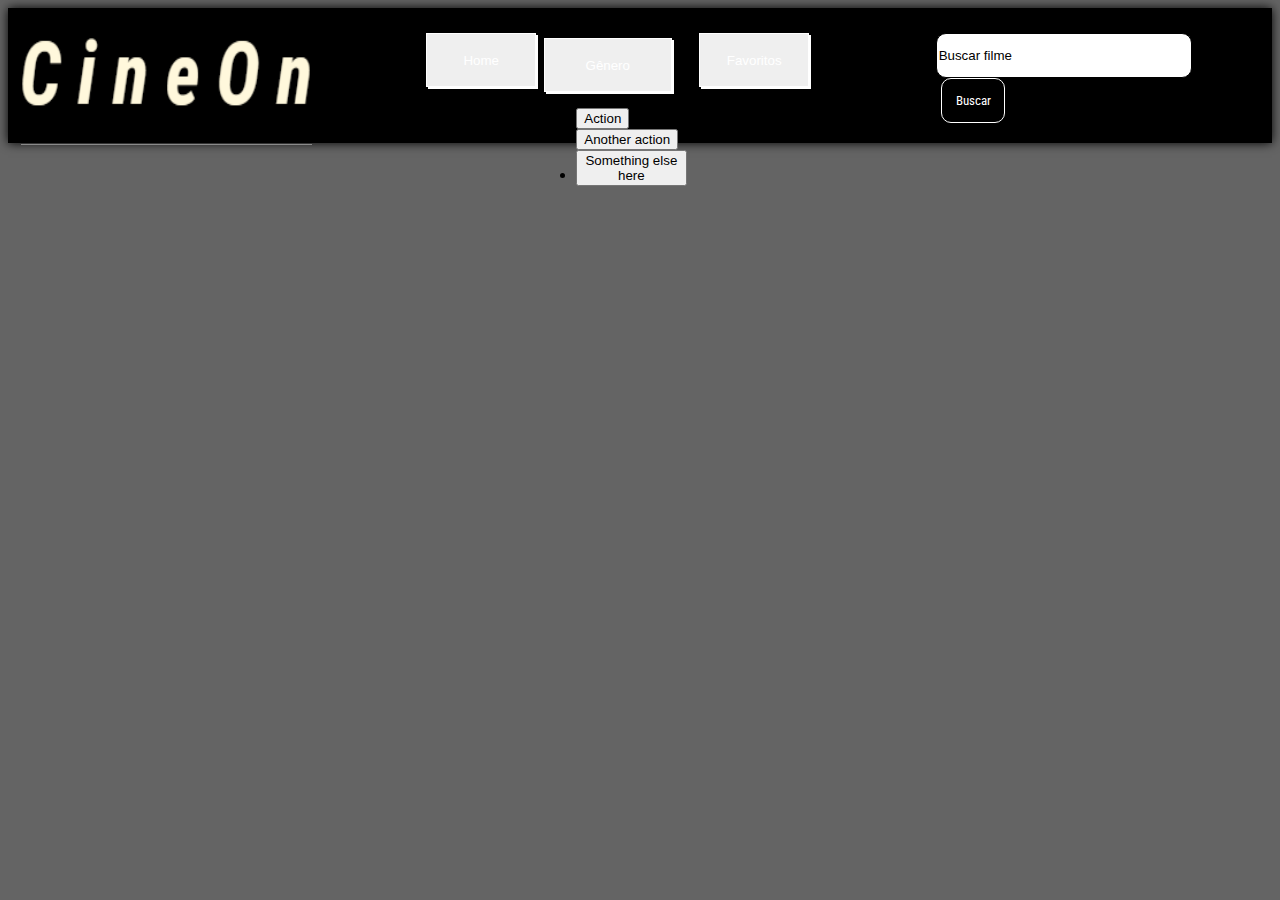
<file: index.html>
<!DOCTYPE html>
<html lang="pt-br">
<head>
    <meta charset="UTF-8">
    <meta http-equiv="X-UA-Compatible" content="IE=edge">
    <meta name="viewport" content="width=device-width, initial-scale=1.0">
    <title>CineOn</title>
    <link href="https://cdn.jsdelivr.net/npm/bootstrap@5.0.2/dist/css/bootstrap.min.css" rel="stylesheet" integrity="sha384-EVSTQN3/azprG1Anm3QDgpJLIm9Nao0Yz1ztcQTwFspd3yD65VohhpuuCOmLASjC" crossorigin="anonymous">
    <link rel="icon" href="./Images/cinecon-16x16.png">
    <link href="https://cdn.jsdelivr.net/npm/bootstrap@5.3.0-alpha1/dist/css/bootstrap.min.css" rel="stylesheet" integrity="sha384-GLhlTQ8iRABdZLl6O3oVMWSktQOp6b7In1Zl3/Jr59b6EGGoI1aFkw7cmDA6j6gD" crossorigin="anonymous">
    <script src="./JS/classes.js"></script>
    <link rel="stylesheet" href="./CSS/style.css">
</head>
<body>
    <header>
        <div id="Logo-cineon"><img src="../Images/Logo CineOn.png" alt="Logo CineOn"></div>
        <button type="button" class="btn btn-outline-home" src="./index.html">Home</button>
        <div class="dropdown">
            <button class="btn genero dropdown-toggle" type="button" id="dropdownMenu2" data-bs-toggle="dropdown" aria-expanded="false">
              Gênero
            </button>
            <ul class="dropdown-menu" aria-labelledby="dropdownMenu2">
              <li><button class="dropdown-item" type="button">Action</button></li>
              <li><button class="dropdown-item" type="button">Another action</button></li>
              <li><button class="dropdown-item" type="button">Something else here</button></li>
            </ul>
          </div>
            <button type="button" id="nav-favoritos" class="btn btn-outline-favoritos">Favoritos</button>
       
        <form onsubmit="return false" class="d-flex">
            <input id="input-buscar-filme" type="search" placeholder="Buscar filme">
            <button id="btn-pesquisa" type="submit">Buscar</button>
        </form>
        
    </header>
    <section>
        <div id="menu">
            <div id="lista-filmes">
                
            </div>

            <div id="mostrar-filme">
                
            </div>
                

        </div>
    </section>
    
</body>
<script src="https://cdn.jsdelivr.net/npm/bootstrap@5.0.2/dist/js/bootstrap.bundle.min.js" integrity="sha384-MrcW6ZMFYlzcLA8Nl+NtUVF0sA7MsXsP1UyJoMp4YLEuNSfAP+JcXn/tWtIaxVXM" crossorigin="anonymous"></script>
<script src="./JS/script.js"></script>
</html>
</file>
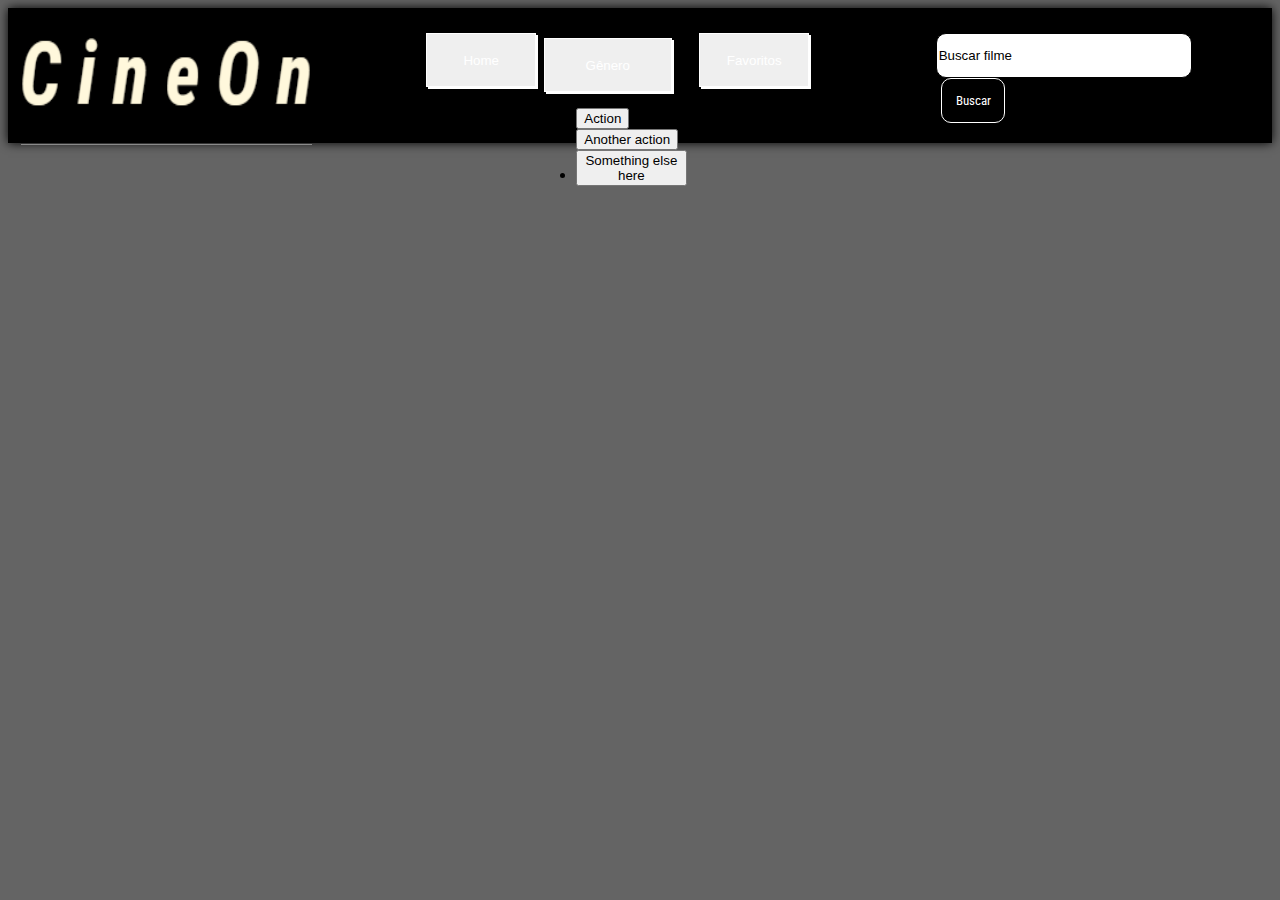
<file: HTML/index.html>
<!DOCTYPE html>
<html lang="pt-br">
<head>
    <meta charset="UTF-8">
    <meta http-equiv="X-UA-Compatible" content="IE=edge">
    <meta name="viewport" content="width=device-width, initial-scale=1.0">
    <title>CineOn</title>
    <link rel="stylesheet" href="../CSS/style.css">
    <link href="https://cdn.jsdelivr.net/npm/bootstrap@5.0.2/dist/css/bootstrap.min.css" rel="stylesheet" integrity="sha384-EVSTQN3/azprG1Anm3QDgpJLIm9Nao0Yz1ztcQTwFspd3yD65VohhpuuCOmLASjC" crossorigin="anonymous">
    <link rel="icon" href="../Images/cinecon-16x16.png">
    <link href="https://cdn.jsdelivr.net/npm/bootstrap@5.3.0-alpha1/dist/css/bootstrap.min.css" rel="stylesheet" integrity="sha384-GLhlTQ8iRABdZLl6O3oVMWSktQOp6b7In1Zl3/Jr59b6EGGoI1aFkw7cmDA6j6gD" crossorigin="anonymous">
    <script src="../JS/classes.js"></script>
    
</head>
<body>
    <header>
        <div id="Logo-cineon"><img src="../Images/Logo CineOn.png" alt="Logo CineOn"></div>
        <button type="button" class="btn btn-outline-home" src="./index.html">Home</button>
        <div class="dropdown">
            <button class="btn genero dropdown-toggle" type="button" id="dropdownMenu2" data-bs-toggle="dropdown" aria-expanded="false">
              Gênero
            </button>
            <ul class="dropdown-menu" aria-labelledby="dropdownMenu2">
              <li><button class="dropdown-item" type="button">Action</button></li>
              <li><button class="dropdown-item" type="button">Another action</button></li>
              <li><button class="dropdown-item" type="button">Something else here</button></li>
            </ul>
          </div>
            <button type="button" id="nav-favoritos" class="btn btn-outline-favoritos">Favoritos</button>
       
        <form onsubmit="return false" class="d-flex">
            <input id="input-buscar-filme" type="search" placeholder="Buscar filme">
            <button id="btn-pesquisa" type="submit">Buscar</button>
        </form>
        
    </header>
    <section>
        <div id="menu">
            <div id="lista-filmes">
                
            </div>

            <div id="mostrar-filme">
                
            </div>
                

        </div>
    </section>


</body>
<script src="../JS/script.js"></script>
<script src="https://cdn.jsdelivr.net/npm/bootstrap@5.0.2/dist/js/bootstrap.bundle.min.js" integrity="sha384-MrcW6ZMFYlzcLA8Nl+NtUVF0sA7MsXsP1UyJoMp4YLEuNSfAP+JcXn/tWtIaxVXM" crossorigin="anonymous"></script>
</html>
</file>
<file: CSS/style.css>
@import url('https://fonts.googleapis.com/css2?family=Righteous&display=swap');
@import url('https://fonts.googleapis.com/css2?family=Roboto+Condensed:ital@1&display=swap');
@import url('https://fonts.googleapis.com/css2?family=Roboto+Condensed:ital,wght@1,700&display=swap');  
#menu{
   background-color: #646464;
}
header{
background-color: #000000;
width: 100%;
height: 15vh;
box-shadow:0 0 10px 0 #000000;
display: flex;
}
html{
    background-color: #646464;
}
#Logo-cineon{
    height: 15.2vh;
    margin-left: 1%;
}
section{
    background-color: #646464;
}
img{
    width: 100%;
    height: 100%;
}

p{
    font-size: 4rem;
    font-weight: 700;
    color: cornsilk;
    font-family: 'Roboto Condensed', sans-serif;
    margin-left:30px ;
}
.capa-filme{
    width: 17vw;
    height: 45vh;
    background-color: #1b1b1b;
    margin-left: 20px;
    margin-right: 10px;
    margin-bottom: 20px;
    border-radius: 5px;
}
.capa1{
    display: flex;
    margin-top: 10px;
}
.capa2{
    display: flex;
    margin-top: 10px;
}
.capa3{
    display: flex;
    margin-top: 10px;
}
#btn-pesquisa{
    width: 5vw;
    height: 5vh;
    background-color: transparent;
    border-radius: 10px;
    text-decoration: none;
    color: #ffffff;
    border: 1px solid #ffffff;
    font-family: 'Roboto Condensed', sans-serif;
    margin-left: 2%;
}
#btn-pesquisa:hover{
    color: #000000;
    border:solid #000000 1px; 
    background-color: #ffffff;
    
}
#btnEditar{
    color: #ffffff;
    background-color: #6e0505;
    margin-top: 1%;
    border-radius: 10px;
    width: 8vw;
    height: 5vh;
    border:solid 1px #000000;
    margin-top: 50px;
    box-shadow: 2px 2px;
}
#input-buscar-filme{
    border: 1px solid #000000;
    width: 20vw;
    height: 5vh;
    border-radius: 10px;
}
#input-buscar-filme::placeholder{
    color: #000000;
}
.d-flex{
    margin-top: 2%;
    margin-left: 10%;
    margin-right: 5%;
}
.card-body{
    width:100% ;
    height: 100%;
    background-color: #1b1b1b;
    border-radius: 0 0 10px 10px;
}
.card-detalhes{
    width:100% ;
    height: 100%;
    background-color: #ff0000;
    border-radius: 10px 10px;
}
.card-ing-top {
    width:100% ;
    height: 70%;
    border-radius: 10px 10px 0 0;
}
.card{
    flex-direction: column;
    width: 18%;    
    height: 50%;
    max-width: 20%;
    min-width: 10%;
    display: flex;
    align-items: center;
    justify-content: space-between;
    background-color: #1E1E1E;
    border-radius: 15px;
    color: #ffffff;
    font-size: 12pt;
    border-radius: 10px; 
    font-family: 'Roboto Condensed', sans-serif;
    border: none;
    margin: 5px;
}
#lista-filmes{
    display: flex;
    flex-wrap:wrap;
    width: 100%;
    justify-content: center;
    height: 100%;
}
.btn.btn-outline-home{
    color: #ffffff;
    width: 10vw;
    height: 6vh;
    border:solid #ffffff 1px; 
    margin-top:2%;
    margin-left: 9%;
    box-shadow: 2px 2px;
}
.btn.btn-outline-home:hover{
    color: #000000;
    border:solid #000000 1px; 
    background-color: #ffffff;
}
.btn.btn-outline-favoritos{
    color: #ffffff;
    width: 10vw;
    height: 6vh;
    border: 1px solid #ffffff;
    margin-top:2%;
    margin-left: 1%;
    box-shadow: 2px 2px;
}
.btn.btn-outline-favoritos:hover{
    color: #000000;
    border:solid #000000 1px; 
    background-color: #ffffff;
}
.btn.genero{
    color: #ffffff;
    border:solid #ffffff 1px; 
    width: 10vw;
    height: 6vh;
    margin-top:20%;
    margin-left: 5%;
    box-shadow: 2px 2px;    
}
.btn.genero:hover{
    color: #000000;
    border:solid #000000 1px; 
    background-color: #ffffff;
}
.btnDetalhesFilme{
    color: #ffffff;
    background-color: #000000;
    margin-top: 1%;
    border-radius: 10px;
    height: 5vh;
    border:solid 1px #ffffff;
    margin-top: 50px;
    box-shadow: 2px 2px;
}
.btnDetalhesFilme:hover{
    color: #000000;
    background-color: #ffffff;
    border: solid 2px #000000;
}
.card-informacoes{
 font-size: 1rem;
 display: block;
 width: 80%;
 color: #ffffff;

}
.card2{
    display: flex;
    align-items: center;
    justify-content: center;
    width:70%;
    height: 50%;
    margin: 10px;
    margin-top: 20px;
}
#mostrar-filme {
    display: flex;
    justify-content: center;

}
h2.card-informacoes{
    font-size: 3rem;
    margin-left: 30px;
}
img.card-img{
    width: 50%;
}
.btn-4 {
    border: 1px solid;
    overflow: hidden;
    position: relative;
  }
  .btn-4 span {
    z-index: 20;
  }
  .btn-4:after {
    background: #fff;
    content: "";
    height: 155px;
    left: -75px;
    opacity: 0.2;
    position: absolute;
    top: -50px;
    transform: rotate(35deg);
    transition: all 550ms cubic-bezier(0.19, 1, 0.22, 1);
    width: 50px;
    z-index: -10;
  }
  
  .btn-4:hover:after {
    left: 120%;
    transition: all 550ms cubic-bezier(0.19, 1, 0.22, 1);
  }

  #btnFechar{
    color: #ffffff;
    background-color: #6e0505;
    margin-top: 1%;
    border-radius: 10px;
    height: 5vh;
    border:solid 1px #000000;
    margin-top: 50px;
    box-shadow: 2px 2px;
  }
#btnFechar:hover{
    color: #ffffff;
    background-color: #270000;
    border: solid 2px #000000;
}
#btnSalvar{
    color: #ffffff;
    background-color: #6e0505;
    margin-top: 1%;
    border-radius: 10px;
    height: 5vh;
    border:solid 1px #000000;
    margin-top: 50px;
    box-shadow: 2px 2px;
  }
#btnSalvar:hover{
    color: #ffffff;
    background-color: #270000;
    border: solid 2px #000000;
}
#btnLimparFavoritos{
    color: #ffffff;
    background-color: #6e0505;
    margin-top: 1%;
    border-radius: 10px;
    height: 5vh;
    border:solid 1px #000000;
    margin-top: 50px;
    box-shadow: 2px 2px;
}
#btnLimparFavoritos:hover{
    color: #ffffff;
    background-color: #270000;
    border: solid 2px #000000;
}

 
  @media(max-width: 970px){
    #btn-pesquisa{
        width: 8vw;
        height: 5vh;
        background-color: transparent;
        border-radius: 10px;
        text-decoration: none;
        color: #ffffff;
        border: 1px solid #ffffff;
        font-family: 'Roboto Condensed', sans-serif;
        margin-left: 2%;
        margin-top: 15%;
    }
    #input-buscar-filme{
        border: 1px solid #000000;
        width: 20vw;
        height: 5vh;
        border-radius: 10px;
        margin-top: 15%;
    }
    .btn.btn-outline-favoritos{
        color: #ffffff;
        width: 10vw;
        height: 5vh;
        border: 1px solid #ffffff;
        margin-top: 6%;
        margin-left: 2%;
        box-shadow: 2px 2px;
    }
    .btn.btn-outline-favoritos:hover{
        color: #000000;
        border:solid #000000 1px; 
        background-color: #ffffff;
    }
    .btn.btn-outline-home{
        color: #ffffff;
        width: 10vw;
        height: 5vh;
        border:solid #ffffff 1px; 
        margin-top:6%;
        margin-left: 10%;
        box-shadow: 2px 2px;
    }
    .btn.btn-outline-home:hover{
        color: #000000;
        border:solid #000000 1px; 
        background-color: #ffffff;
    }
    .btn.genero{
        color: #ffffff;
        border:solid #ffffff 1px; 
        width: 10vw;
        height: 5vh;
        margin-top:20%;
        margin-left: 10%;
        box-shadow: 2px 2px;  
        margin-top: 60%;  
    }
    .btn.genero:hover{
        color: #000000;
        border:solid #000000 1px; 
        background-color: #ffffff;
    }
  }
  @media(max-width:855px){
    .card{
        flex-direction: column;
        width: 20%;    
        height: 50%;
        display: flex;
        align-items: center;
        justify-content: space-between;
        background-color: #1E1E1E;
        border-radius: 15px;
        color: #ffffff;
        font-size: 12pt;
        border-radius: 10px; 
        font-family: 'Roboto Condensed', sans-serif;
        border: none;
        margin: 5px;
    }
    .card-body{
        width:100% ;
        height: 100%;
        background-color: #1b1b1b;
        border-radius: 0 0 10px 10px;
    }
    .card-detalhes{
        width:100% ;
        height: 100%;
        background-color: #ff0000;
        border-radius: 10px 10px;
    }
    .card-ing-top {
        width:100% ;
        height: 70%;
        border-radius: 10px 10px 0 0;
    }
    .card{
        flex-direction: column;
        display: flex;
        align-items: center;
        justify-content: space-between;
        background-color: #1E1E1E;
        border-radius: 15px;
        color: #ffffff;
        border-radius: 10px; 
        font-family: 'Roboto Condensed', sans-serif;
        border: none;
    }
    #lista-filmes{
        display: flex;
        flex-wrap:wrap;
        height: 100%;
    }
  }
  @media(max-width: 390px){
    .btnDetalhesFilme{
        color: #ffffff;
        background-color: #000000;
        margin-top: 1%;
        border-radius: 10px;
        height: 4vh;
        width:15vw;
        border:solid 1px #ffffff;
        margin-top: 50px;
        box-shadow: 2px 2px;
        margin-left: -10px;
        font-size: 0.82rem;
    }
    .btnDetalhesFilme:hover{
        color: #000000;
        background-color: #ffffff;
        border: solid 2px #000000;
    }
    #btn-pesquisa{
        width: 12vw;
        height: 4vh;
        background-color: transparent;
        border-radius: 10px;
        text-decoration: none;
        color: #ffffff;
        border: 1px solid #ffffff;
        font-family: 'Roboto Condensed', sans-serif;
        margin-top: 15%;
        font-size: 0.82rem;
    }
    #input-buscar-filme{
        border: 1px solid #000000;
        width: 25vw;
        height: 4vh;
        margin-left: -10%;
        border-radius: 10px;
        margin-top: 15%;
        font-size: 0.82rem;
    }
    .btn.btn-outline-favoritos{
        color: #ffffff;
        width: 16vw;
        height: 4vh;
        border: 1px solid #ffffff;
        margin-top: 9%;
        margin-left: 2%;
        box-shadow: 2px 2px;
        font-size: 0.82rem;
    }
    .btn.btn-outline-favoritos:hover{
        color: #000000;
        border:solid #000000 1px; 
        background-color: #ffffff;
    }
    .btn.btn-outline-home{
        color: #ffffff;
        width: 14vw;
        height: 4vh;
        border:solid #ffffff 1px; 
        margin-top:9%;
        box-shadow: 2px 2px;
        font-size: 0.82rem;
    }
    .btn.btn-outline-home:hover{
        color: #000000;
        border:solid #000000 1px; 
        background-color: #ffffff;
    }
    .btn.genero{
        color: #ffffff;
        border:solid #ffffff 1px; 
        width: 16vw;
        height: 4vh;
        margin-left: 10%;
        box-shadow: 2px 2px;  
        margin-top: 60%;  
        font-size: 0.82rem;
    }
    .btn.genero:hover{
        color: #000000;
        border:solid #000000 1px; 
        background-color: #ffffff;
    }
  }
</file>
